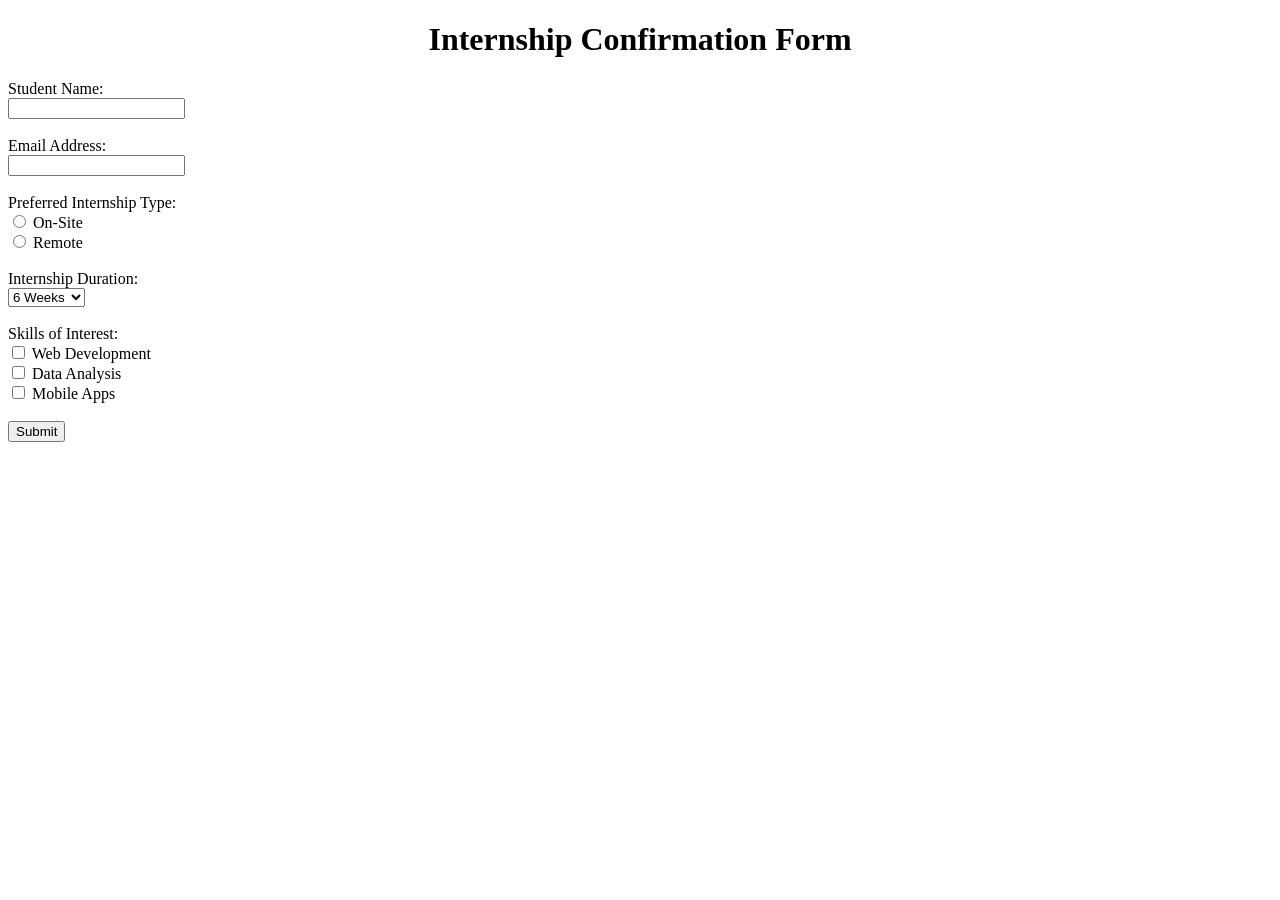
<file: lab2.html>
<!DOCTYPE html>
<html>
<head><title>Internship Confirmation Form</title>
</head>
<body>

<center>
<h1>Internship Confirmation Form</h1>
</center>

<form>

Student Name:<br>
<input type="text" name="sname" required><br><br>

Email Address:<br>
<input type="email" name="email" 
required><br><br>
Preferred Internship Type:<br>

<input type="radio" name="internship"> On-Site<br>
<input type="radio" name="internship"> Remote<br><br>

Internship Duration:<br>

<select>
<option>6 Weeks</option>
<option>3 Months</option>
</select>

<br><br>

Skills of Interest:<br>


<input type="checkbox"> Web Development<br>
<input type="checkbox"> Data Analysis<br>
<input type="checkbox"> Mobile Apps<br><br>
<input type="submit" value="Submit">

</form>

</body>
</html>
</file>
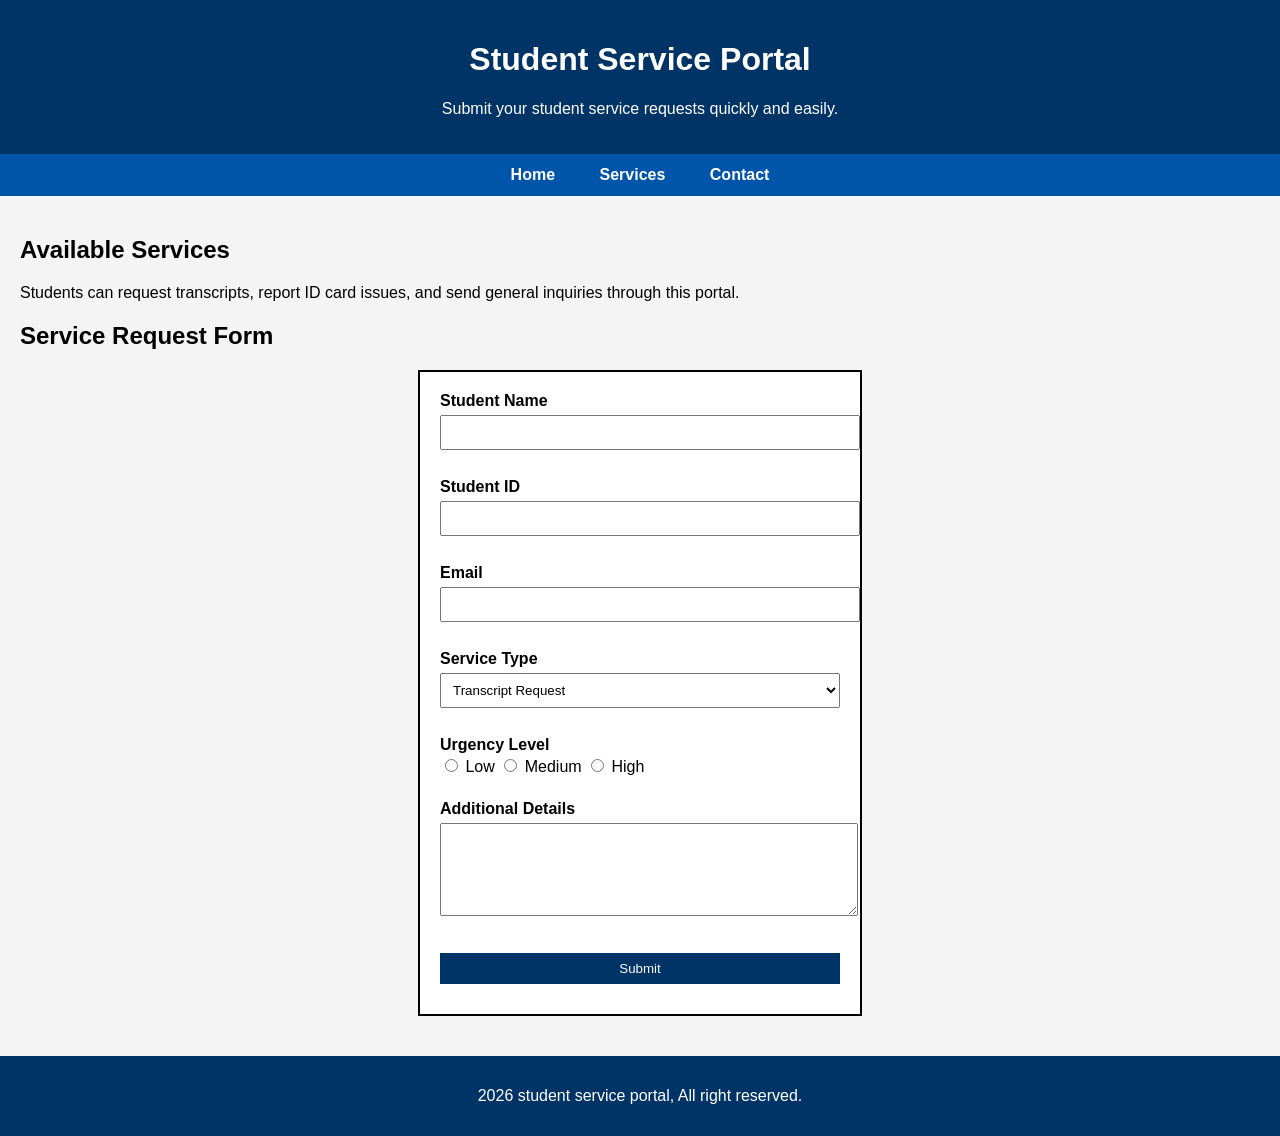
<file: Midterm/Lab2/wt lab3.html>
<!DOCTYPE html>
<html>

<head>
 <meta charset="UTF-8">
 <title>Student Service Portal</title>
 <link rel="stylesheet" href="style.css">
</head>

<body>

<header>
 <h1>Student Service Portal</h1>
 <p>Submit your student service requests quickly and easily.</p>

</header>

<nav>
 <a href="#">Home</a>
 <a href="#">Services</a>
 <a href="#">Contact</a>
</nav>

<main>

<section>
    <h2>Available Services</h2>

    <p>
        Students can request transcripts, report ID card issues,
        and send general inquiries through this portal.
    </p>
</section>

<section>

<h2>Service Request Form</h2>

<form>

<label>Student Name</label><br>
<input type="text" required>

<br><br>

<label>Student ID</label><br>
<input type="text" maxlength="10" required>

<br><br>

<label>Email</label><br>
<input type="email" required>

<br><br>

<label>Service Type</label><br>

<select>
    <option>Transcript Request</option>
    <option>ID Card Issue</option>
    <option>General Inquiry</option>
</select>

<br><br>

<label>Urgency Level</label><br>

<input type="radio" name="urgency"> Low

<input type="radio" name="urgency"> Medium

<input type="radio" name="urgency"> High

<br><br>

<label>Additional Details</label><br>

<textarea rows="5" cols="40"></textarea>

<br><br>

<input type="submit" value="Submit">

</form>

</section>

</main>

<footer> 
    <p> 2026 student service portal, All right reserved.</p>
</footer>
</body>
</html>
</file>
<file: Midterm/Lab2/style.css>
body{
    font-family: Arial, sans-serif;
    margin:0;
    padding:0;
    background-color:#f4f4f4;
}

header{
    background-color:#003366;
    color:white;
    text-align:center;
    padding:20px;
}

nav{
    background-color:#0055aa;
    text-align:center;
    padding:12px;
}

nav a{
    color:white;
    text-decoration:none;
    margin:20px;
    font-weight:bold;
}

nav a:hover{
    color:yellow;
}

main{
    padding:20px;
}

section{
    margin-bottom:20px;
}

form{
    width:400px;
    margin:auto;
    padding:20px;
    border:2px solid black;
    background-color:white;
}

label{
    font-weight:bold;
}

input, select, textarea{
    width:100%;
    padding:8px;
    margin-top:5px;
    margin-bottom:10px;
}

input[type="radio"]{
    width:auto;
}

input[type="submit"]{
    background-color:#003366;
    color:white;
    border:none;
    cursor:pointer;
}

input[type="submit"]:hover{
    background-color:green;
}

footer{
    background-color:#003366;
    color:white;
    text-align:center;
    padding:15px;
}
</file>
